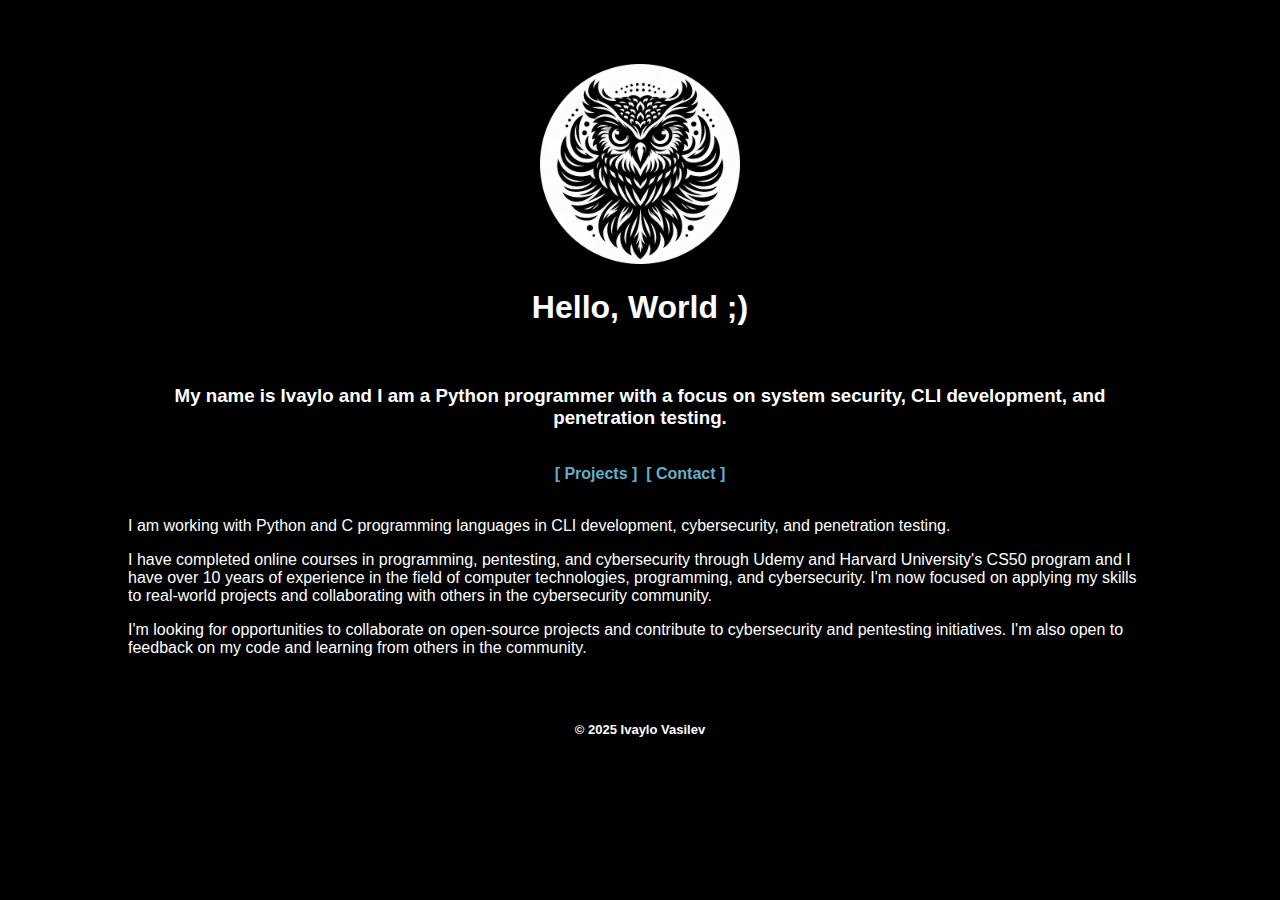
<file: index.html>
<!DOCTYPE html>
<html lang="en">
    <head>
        <meta name="viewport" content="initial-scale=1, width=device-width">
        <meta name="description" content="Hello, World ;) This web site is focused on Python programming, 
        system security, cybersecurity, CLI development, and penetration testing.">
        <meta name="keywords" content="Python, programming, cybersecurity, system security, CLI, 
        penetration testing, Linux, Microsoft Windows, open-source">
        <link href="images/favicon.gif" type="image/x-icon" rel="icon">
        <link href="css/main.css" rel="stylesheet">
        <title>Ivaylo Vasilev - Python programmer</title>
        <meta property="og:title" content="Ivaylo Vasilev - Python programmer">
        <meta property="og:type" content="website">
        <meta property="og:url" content="https://ivaylo-vasilev.github.io">
        <meta property="og:image" content="images/owl.png">
        <meta property="og:description" content="Hello, World ;) This web site is focused on Python programming, 
        system security, cybersecurity, CLI development, and penetration testing.">
    </head>
    <body class="default">
        <div style="text-align: center;"><img src="images/owl.png" alt="Owl" width="200" height="200"></div>
        <h1 style="text-align: center;">Hello, World ;)</h1>
        <br>
        <h3 style="text-align: center;">My name is Ivaylo and I am a Python programmer with a focus 
            on system security, CLI development, and penetration testing.</h3>
        <br>
        <div style="text-align: center;">
            <b><a href="projects.html" title="My Projects">[ Projects ]</a>&nbsp;
            <a href="https://forms.gle/XvMmXCG7pgeHQ6QB6" target="_blank" title="Contact me">[ Contact ]</a></b>
        </div>
        <br>
        <div>
            <p>I am working with Python and C programming languages in CLI development, cybersecurity, 
                and penetration testing.</p>
            
            <p>I have completed online courses in programming, pentesting, and cybersecurity through 
                Udemy and Harvard University's CS50 program and I have over 10 years of experience in 
                the field of computer technologies, programming, and cybersecurity. I'm now focused 
                on applying my skills to real-world projects and collaborating with others in the 
                cybersecurity community.</p>
            
            <p>I'm looking for opportunities to collaborate on open-source projects and contribute to 
                cybersecurity and pentesting initiatives. I'm also open to feedback on my code and 
                learning from others in the community.</p>
            <br>
        </div>
        <br>
        <div style="font-size: small; text-align: center;">
            <p><b>&copy; 2025 Ivaylo Vasilev</b></p>
        </div>
    </body>
</html>
</file>
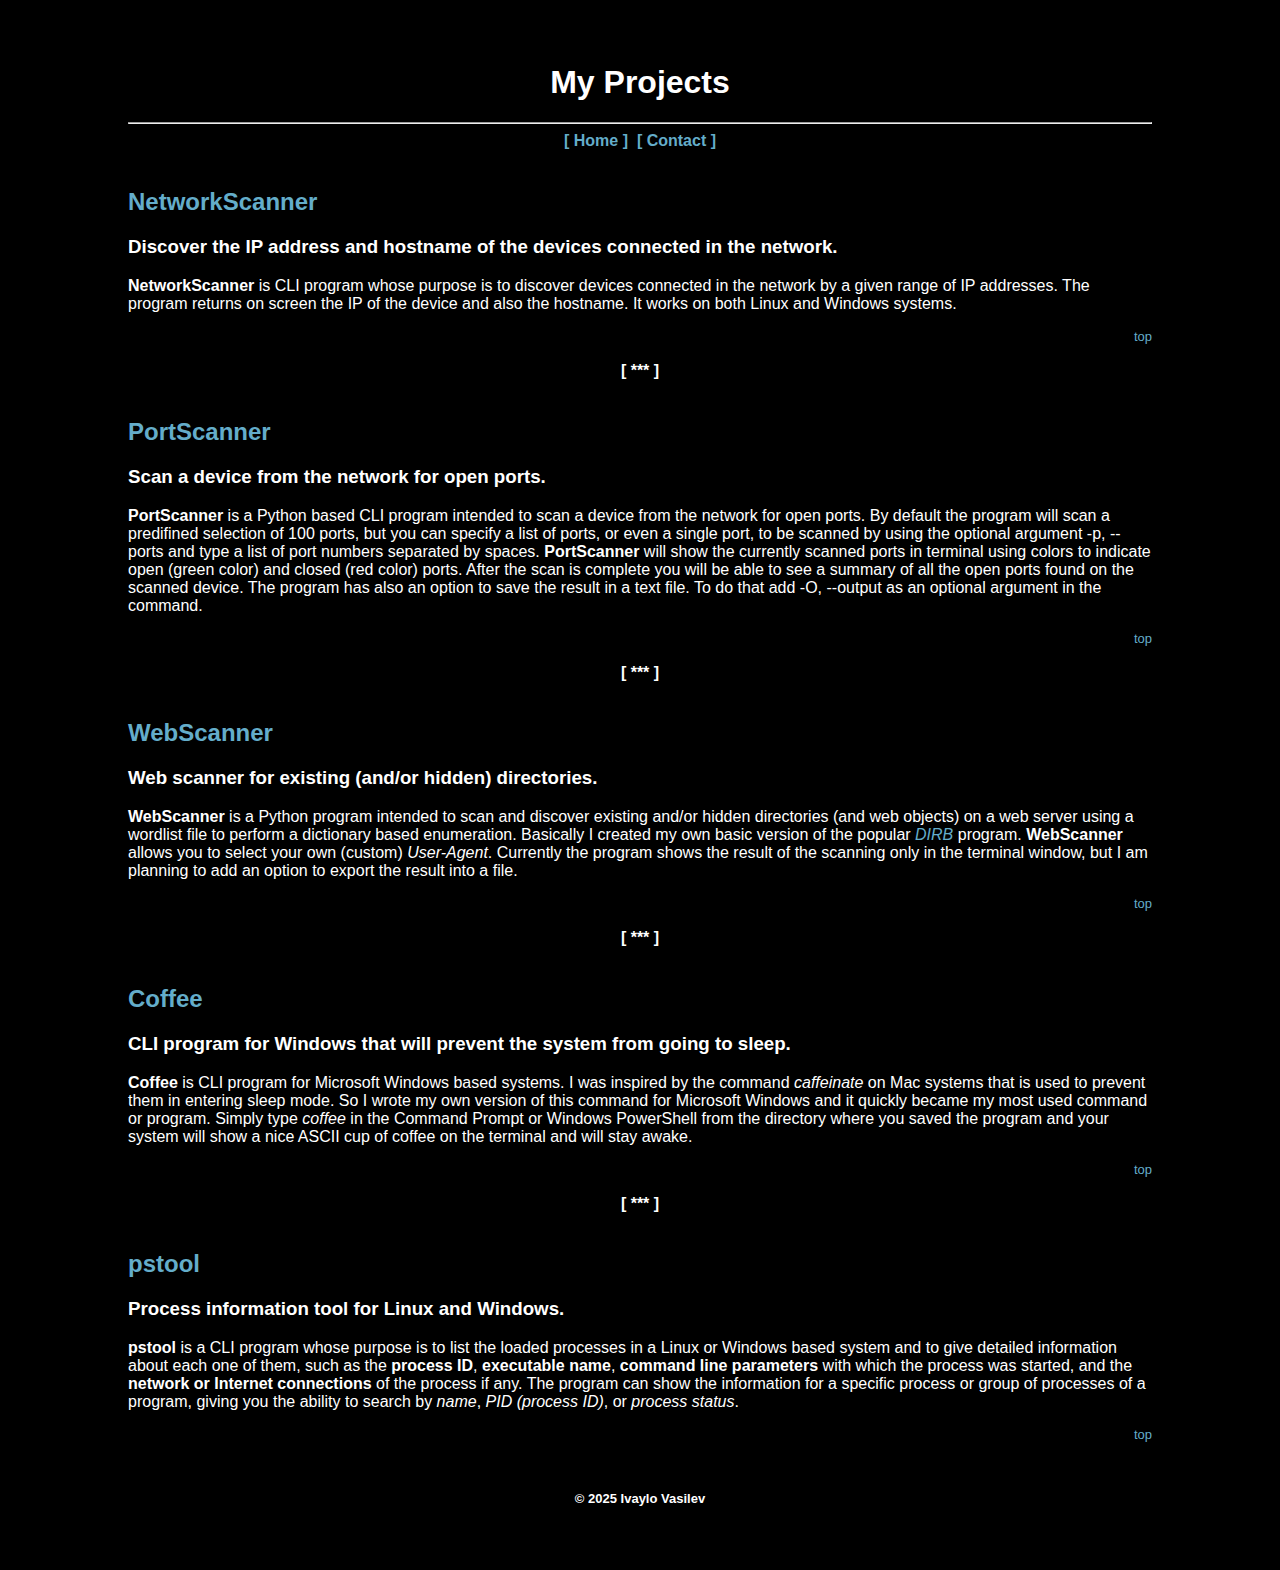
<file: projects.html>
<!DOCTYPE html>
<html lang="en">
    <head>
        <meta name="viewport" content="initial-scale=1, width=device-width">
        <meta name="description" content="My projects focused on Python programming, 
        system security, cybersecurity, CLI development, and penetration testing.">
        <meta name="keywords" content="Python, programming, cybersecurity, system security, CLI, 
        penetration testing, Linux, Microsoft Windows, open-source, projects, GitHub">
        <link href="images/favicon.gif" type="image/x-icon" rel="icon">
        <link href="css/main.css" rel="stylesheet">
        <title>Ivaylo Vasilev - My Projects</title>
        <meta property="og:title" content="Ivaylo Vasilev - My Projects">
        <meta property="og:type" content="website">
        <meta property="og:url" content="https://ivaylo-vasilev.github.io/projects.html">
        <meta property="og:image" content="images/owl.png">
        <meta property="og:description" content="My projects focused on Python programming, 
        system security, cybersecurity, CLI development, and penetration testing.">
    </head>
    <body class="default">
        <h1 style="text-align: center;">My Projects</h1>
        <hr>
        <div style="text-align: center;">
            <b><a href="index.html" title="Home">[ Home ]</a>&nbsp;
            <a href="https://forms.gle/XvMmXCG7pgeHQ6QB6" target="_blank" title="Contact me">[ Contact ]</a></b>
        </div>
        <br>
        <div>
            <h2><a href="https://github.com/ivaylo-vasilev/networkscanner" target="_blank" title="NetworkScanner">
                NetworkScanner
            </a></h2>
            <h3>Discover the IP address and hostname of the devices connected in the network.</h3>
            <p><b>NetworkScanner</b> is CLI program whose purpose is to discover devices connected in 
                the network by a given range of IP addresses. The program returns on screen the IP of 
                the device and also the hostname. It works on both Linux and Windows systems.</p>
        </div>
        <div style="text-align: right; font-size: small;"><a href="#top">top</a></div>
        <br>
        <div style="text-align: center;"><b>[ *** ]</b></div>
        <br>
        <div>
            <h2><a href="https://github.com/ivaylo-vasilev/portscanner" target="_blank" title="PortScanner">
                PortScanner
            </a></h2>
            <h3>Scan a device from the network for open ports.</h3>
            <p><b>PortScanner</b> is a Python based CLI program intended to scan a device from the 
                network for open ports. By default the program will scan a predifined selection of 
                100 ports, but you can specify a list of ports, or even a single port, to be scanned 
                by using the optional argument -p, --ports and type a list of port numbers separated 
                by spaces. <b>PortScanner</b> will show the currently scanned ports in terminal using 
                colors to indicate open (green color) and closed (red color) ports. After the scan is 
                complete you will be able to see a summary of all the open ports found on the scanned 
                device. The program has also an option to save the result in a text file. To do that add 
                -O, --output as an optional argument in the command.</p>
        </div>
        <div style="text-align: right; font-size: small;"><a href="#top">top</a></div>
        <br>
        <div style="text-align: center;"><b>[ *** ]</b></div>
        <br>
        <div>
            <h2><a href="https://github.com/ivaylo-vasilev/webscanner" target="_blank" title="WebScanner">
                WebScanner
            </a></h2>
            <h3>Web scanner for existing (and/or hidden) directories.</h3>
            <p><b>WebScanner</b> is a Python program intended to scan and discover existing and/or hidden 
                directories (and web objects) on a web server using a wordlist file to perform a dictionary 
                based enumeration. Basically I created my own basic version of the popular 
                <a href="https://dirb.sourceforge.net/" target="_blank" title="DIRB official web site">
                    <i>DIRB</i></a> program. <b>WebScanner</b> allows you to select your own (custom) 
                    <i>User-Agent</i>. Currently the program shows the result of the scanning only in the 
                terminal window, but I am planning to add an option to export the result into a file.</p>
        </div>
        <div style="text-align: right; font-size: small;"><a href="#top">top</a></div>
        <br>
        <div style="text-align: center;"><b>[ *** ]</b></div>
        <br>
        <div>
            <h2><a href="https://github.com/ivaylo-vasilev/coffee" target="_blank" title="Coffee">
                Coffee
            </a></h2>
            <h3>CLI program for Windows that will prevent the system from going to sleep.</h3>
            <p><b>Coffee</b> is CLI program for Microsoft Windows based systems. I was inspired by 
                the command <i>caffeinate</i> on Mac systems that is used to prevent them in entering 
                sleep mode. So I wrote my own version of this command for Microsoft Windows and it 
                quickly became my most used command or program. Simply type <i>coffee</i> in the Command 
                Prompt or Windows PowerShell from the directory where you saved the program and your system 
                will show a nice ASCII cup of coffee on the terminal and will stay awake.</p>
        </div>
        <div style="text-align: right; font-size: small;"><a href="#top">top</a></div>
        <br>
        <div style="text-align: center;"><b>[ *** ]</b></div>
        <br>
        <div>
            <h2><a href="https://github.com/ivaylo-vasilev/pstool" target="_blank" title="pstool">
                pstool
            </a></h2>
            <h3>Process information tool for Linux and Windows.</h3>
            <p><b>pstool</b> is a CLI program whose purpose is to list the loaded processes in a Linux 
                or Windows based system and to give detailed information about each one of them, such as 
                the <b>process ID</b>, <b>executable name</b>, <b>command line parameters</b> with which 
                the process was started, and the <b>network or Internet connections</b> of the process if 
                any. The program can show the information for a specific process or group of processes of 
                a program, giving you the ability to search by <i>name</i>, <i>PID (process ID)</i>, or 
                <i>process status</i>.</p>
        </div>
        <div style="text-align: right; font-size: small;"><a href="#top">top</a></div>
        <br>
        <br>
        <div style="font-size: small; text-align: center;">
            <p><b>&copy; 2025 Ivaylo Vasilev</b></p>
        </div>
    </body>
</html>
</file>
<file: css/main.css>
.default
{
    background: black;
    margin-left: 10%;
    margin-right: 10%;
    margin-top: 5%;
    margin-bottom: 5%;
    color: white;
    font-family: Arial, Helvetica, sans-serif;
}
a:link
{
    color:rgb(100, 173, 202);
    text-decoration-line: none;
}
a:hover
{
    color:rgb(175, 224, 243);
    text-decoration-line: underline;
}
a:active
{
    color:rgb(65, 149, 245);
    text-decoration-line: underline;
}
a:visited
{
    color:rgb(85, 176, 212);
    text-decoration-line: none;
}
</file>
